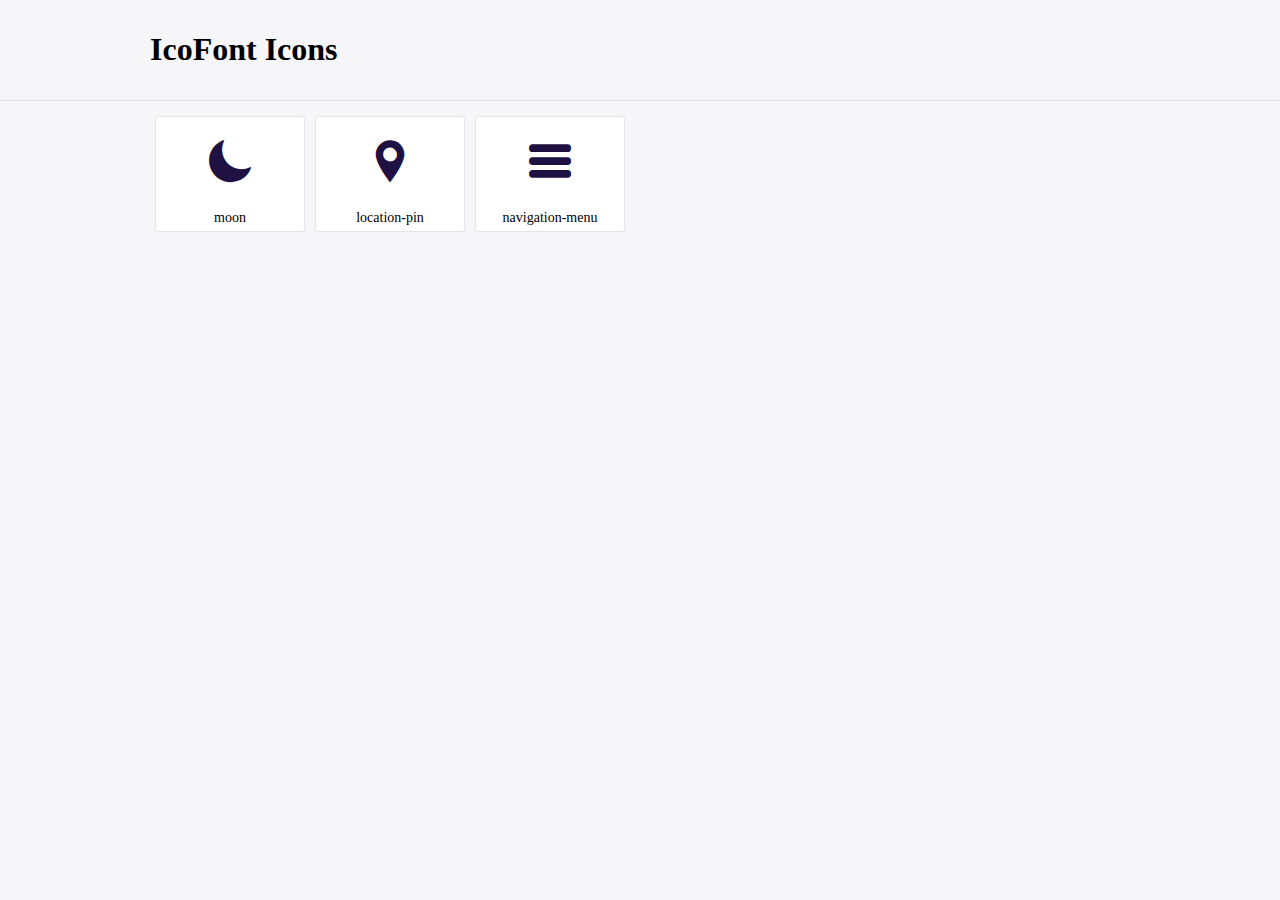
<file: fontes/icofont/icofont/demo.html>
<!DOCTYPE html>
	<html>
	<head>
		<meta charset="utf-8">
		<title>Examples | IcoFont</title>
		<link rel="stylesheet" type="text/css" href="./icofont.min.css">
		<style type="text/css">
			body {
				margin: 0;
				padding: 0;
				background: #F6F6F9;
			}
			.header {
				border-bottom: 1px solid #DCDCE1;
				padding: 10px 0;
				margin-bottom: 10px;
			}
			.container {
				width: 980px;
				margin: 0 auto;
			}
			.ico-title {
				font-size: 2em;
			}
			.iconlist {
				margin: 0;
				padding: 0;
				list-style: none;
				text-align: center;
				width: 100%;
				display: flex;
				flex-wrap: wrap;
				flex-direction: row;
			}
			.iconlist li {
				position: relative;
				margin: 5px;
				width: 150px;
				cursor: pointer;
			}
			.iconlist li .icon-holder {
				position: relative;
				text-align: center;
				border-radius: 3px;
				overflow: hidden;
				padding-bottom: 5px;
				background: #ffffff;
				border: 1px solid #E4E5EA;
				transition: all 0.2s linear 0s;
			}
			.iconlist li .icon-holder:hover {
				background: #00C3DA;
				color: #ffffff;
			}
			.iconlist li .icon-holder:hover .icon i {
				color: #ffffff;
			}
			.iconlist li .icon-holder .icon {
				padding: 20px;
				text-align: center;
			}
			.iconlist li .icon-holder .icon i {
				font-size: 3em;
				color: #1F1142;
			}
			.iconlist li .icon-holder span {
				font-size: 14px;
				display: block;
				margin-top: 5px;
				border-radius: 3px;
			}
		</style>
	</head>
	<body>
	<div class="header">
		<div class="container">
			<h1 class="ico-title"> IcoFont Icons </h1>
		</div>
	</div>
	<div class="container">
		<ul class="iconlist">
		
		<li>
			<div class="icon-holder">
				<div class="icon"> 
					<i class="icofont-moon"></i>
				</div> 
				<span> moon </span>
			</div>
		</li>
		
		<li>
			<div class="icon-holder">
				<div class="icon"> 
					<i class="icofont-location-pin"></i>
				</div> 
				<span> location-pin </span>
			</div>
		</li>
		
		<li>
			<div class="icon-holder">
				<div class="icon"> 
					<i class="icofont-navigation-menu"></i>
				</div> 
				<span> navigation-menu </span>
			</div>
		</li>
		
		</ul>
	</div>	
	</body>
	</html>
</file>
